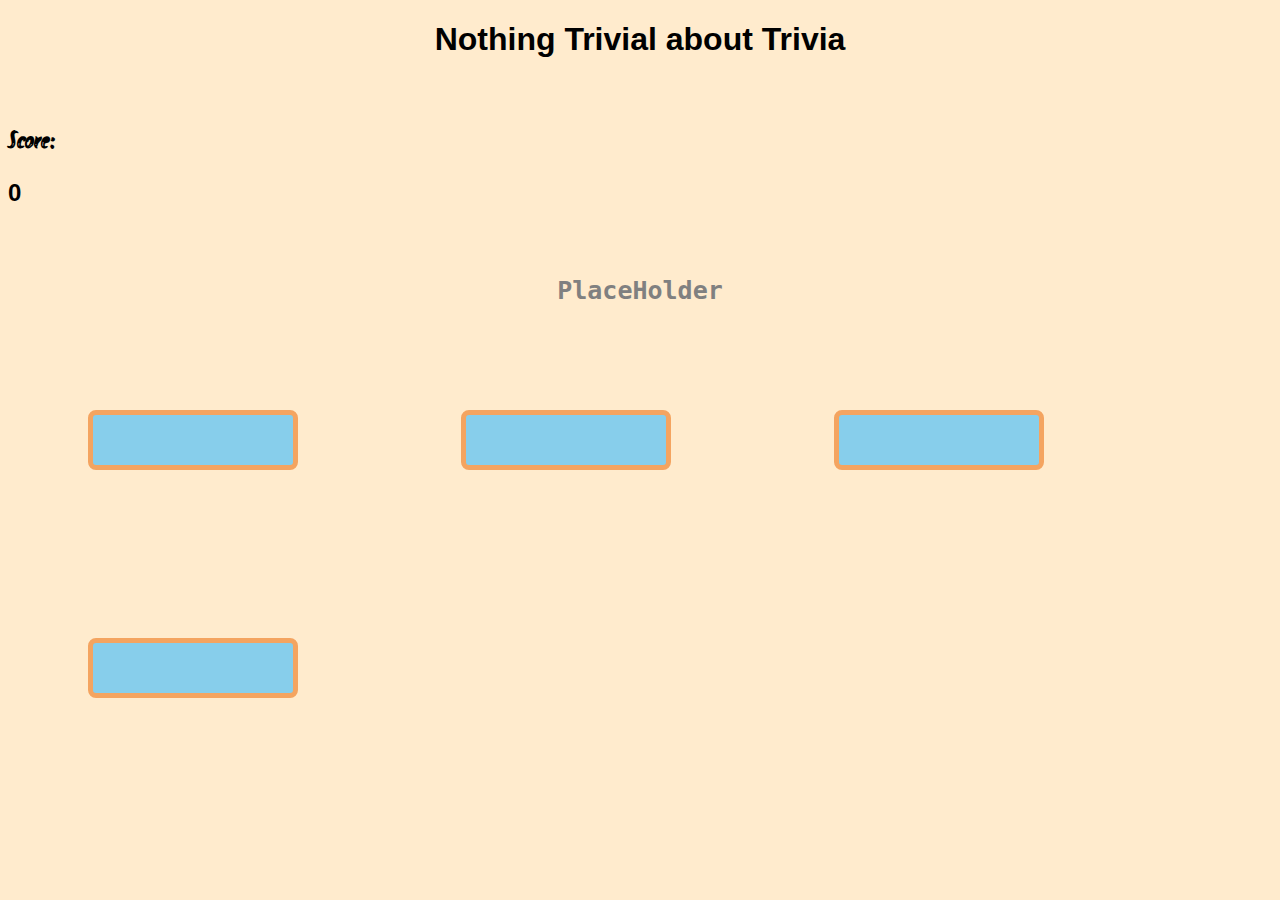
<file: index.html>
<!DOCTYPE html>
<html lang="en">
<head>
    <meta charset="UTF-8">
    <meta http-equiv="X-UA-Compatible" content="IE=edge">
    <meta name="viewport" content="width=device-width, initial-scale=1.0">
    <title>Document</title>
    <link href="style.css" rel='stylesheet'>
</head>
<body>
    <div>
        <h1 id='TrivaTitle'>Nothing Trivial about Trivia</h1>
        <br>
        <h2>Score:</h2> <h2 id="ShowScore"></h2>
        <br>
        
        <h3 id="QuestionDisplay"> PlaceHolder</h3>
        <h3 id="GiveCorrectAns"></h3>
        <div id="Answer1" class="checkAnswer"></div>
        <div id="Answer2" class="checkAnswer"></div>
        <div id="Answer3" class="checkAnswer"></div>
        <div id="Answer4" class="checkAnswer"></div>
        <div id="NextQuestion" class="NextQ"></div>
    </div>
    <script src="script.js"></script>
</body>
</html>
</file>
<file: style.css>
@import url('https://fonts.googleapis.com/css2?family=Akronim&display=swap');

html{
    background: blanchedalmond;
    background-size: cover;
    color: black;
    font-family: 'Akronim', cursive;
}

.checkAnswer{
    background-color:skyblue;
    columns: #fff;
    border:5px solid sandybrown;
    border-radius: 8px;
    width: 150px;
    padding: 25px;
    margin: 80px;
    text-align: center;
    color: tomato;
    cursor: pointer;
    user-select:none;
    display: inline-block;
}
#TrivaTitle{
    text-align: center;
    color: black;
    font-family: Impact, Haettenschweiler, 'Arial Narrow Bold', sans-serif;
}

#ShowScore{
    color: black;
    font-family: Impact, Haettenschweiler, 'Arial Narrow Bold', sans-serif;

}

#QuestionDisplay{
    text-align: center;
    color:gray;
    font-family: monospace;
    font-size: 25px;

}
.checkAnswer:hover{
    background-color:steelblue;
    cursor: pointer;
    font-family: 'Segoe UI', Tahoma, Geneva, Verdana, sans-serif;
}

/* Background-size: cover */
</file>
